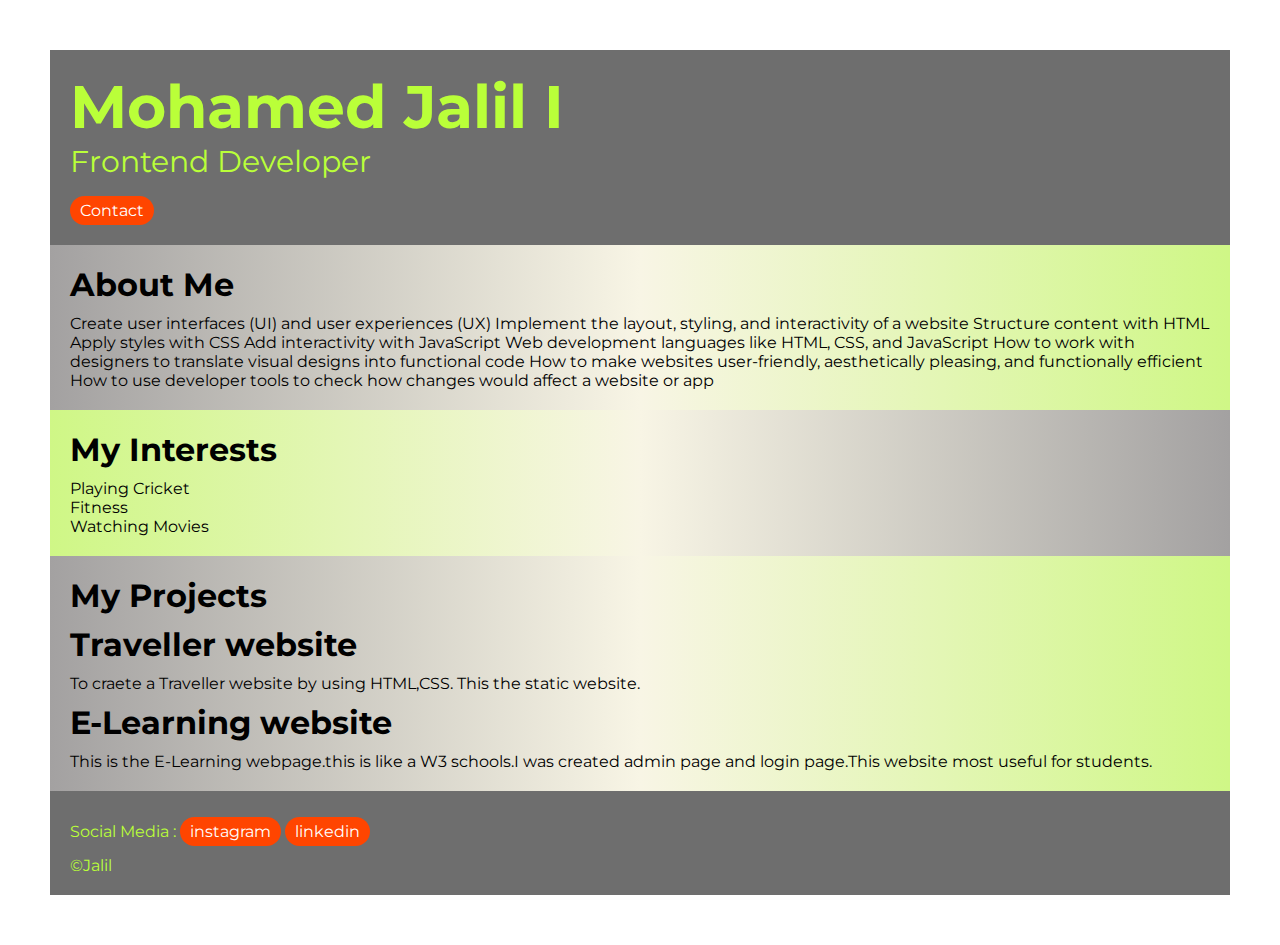
<file: index.html>
<!DOCTYPE html>
<html lang="en">

<head>
    <meta charset="UTF-8">
    <meta name="viewport" content="width=device-width, initial-scale=1.0">
    <link rel="stylesheet" href="portfolio.css">
    <link rel="preconnect" href="https://fonts.googleapis.com">
    <link rel="preconnect" href="https://fonts.gstatic.com" crossorigin>
    <link href="https://fonts.googleapis.com/css2?family=Montserrat:ital,wght@0,100..900;1,100..900&display=swap"
        rel="stylesheet">
    <title>Document</title>
</head>
    
<body>

    <div class="container">

        <div class="section-one">

            <h1 class="section-one__name">Mohamed Jalil I</h1>

            <p class="section-one__role">Frontend Developer</p>

            <a class="section-one__contact" href="contactform.html"
                target="_blank">Contact</a>

        </div>

        <div class="section-two">

            <h1 class="section-two__name">About Me</h1>

            <p class="section-two__desc" style="margin-top: 10px;">Create user interfaces (UI) and user experiences (UX)
                Implement the layout, styling, and interactivity of a website
                Structure content with HTML
                Apply styles with CSS
                Add interactivity with JavaScript
                Web development languages like HTML, CSS, and JavaScript 
                How to work with designers to translate visual designs into functional code 
                How to make websites user-friendly, aesthetically pleasing, and functionally efficient 
                How to use developer tools to check how changes would affect a website or app 
            </p>

        </div>

        <div class="section-three">

            <h1 class="section-three__name">My Interests</h1>

            <ul class="section-three__desc" style="margin-top: 10px;">
                <li>Playing Cricket</li>
                <li>Fitness</li>
                <li>Watching Movies</li>
            </ul>

        </div>

        <div class="section-four">

        <h1 class="section-four__name">My Projects</h1>
        <ul>
<li>
        <h1 style="margin-top: 10px;">Traveller website</h1>

        <p class="section-four__desc" style="margin-top: 10px;">To craete a Traveller website by using HTML,CSS.
            This the static website.
        </p>

    </li>
<li>
        <h1 style="margin-top: 10px;">E-Learning website</h1>

        <p class="section-four__desc" style="margin-top: 10px;">This is the E-Learning webpage.this is like a
            W3 schools.I was created admin page and login page.This website most useful for students. 
        </p>

    </li>
    </ul>
    </div>

<div class="section-five">


          <p class="section-five__title">Social Media :

            <a href="https://www.instagram.com">instagram</a>

            <a href="https://in.linkedin.com">linkedin</a>

        </p>

        <p class="section-five__desc" style="margin-top: 10px;">&copy;Jalil</p>

    </div>
  

    </div>

</body>

</html>
</file>
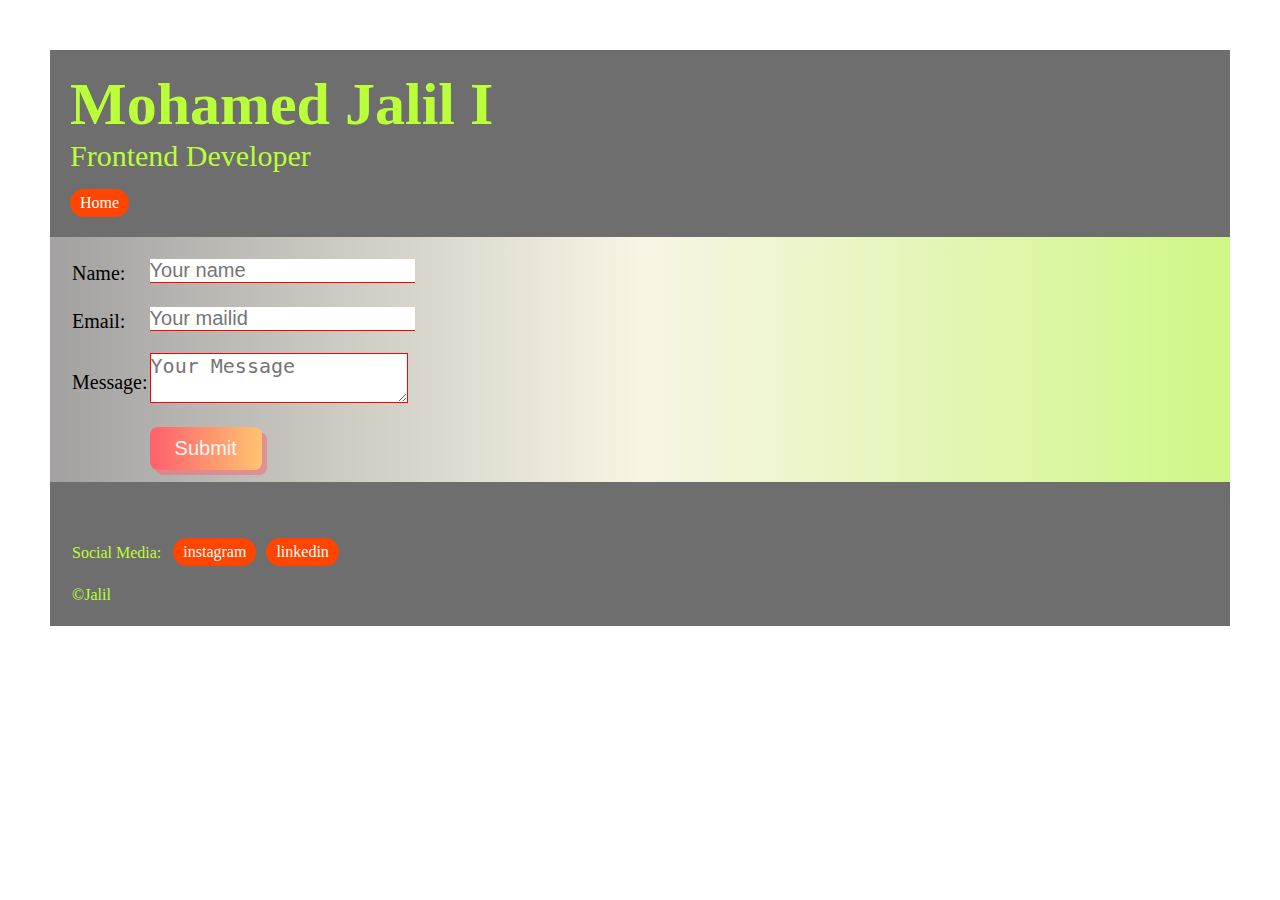
<file: contactform.html>
<!DOCTYPE html>
<html lang="en">

<head>
    <meta charset="UTF-8">
    <meta name="viewport" content="width=device-width, initial-scale=1.0">
    <title>Document</title>
    <link rel="stylesheet" href="portfolio.css">
</head>

<body>
<div class="contactform">

        <div class="section-six">

            <h1 class="section-six__name">Mohamed Jalil I</h1>

            <p class="section-six__role">Frontend Developer</p>

        <a class="section-six__contact" href="index.html">Home</a>

        </div>

        <div class="section-seven">

        <form>

        <table>
            <tr>
                <td style="font-size: 20px;"><br>Name:</td>
                <td><br><input type="text" placeholder="Your name" class="section-seven__input"></td>
            </tr>
            <tr>
                <td style="font-size: 20px;"><br>Email:</td>
                <td><br><input type="email" placeholder="Your mailid" class="section-seven__input"></td>
            </tr>
            <tr>
                <td style="font-size: 20px;"><br>Message:</td>
                <td><br><textarea placeholder="Your Message" class="section-seven__textarea"></textarea></td>
            </tr>
            <tr>
                <td><br></td>
                <td><br><input type="submit" class="section-seven__submit"></td>
            </tr>
            </table>
            </form>
            </div>
            <div class="section-eight">
                <form action="">
                <table>
            <tr>
                <td class="section-eight__name"><br><br>Social Media:</td>
                <td class="section-eight__desc"><br><a href="https://www.instagram.com">instagram</a><a href="https://in.linkedin.com" class="section-eight__desc"> linkedin</a>
                </td>
            </tr>
            <tr>
            <td><br>&copy;Jalil</td>
        </tr>
        </table>
    </form>
</div>
</div>
</body>

</html>
</file>
<file: portfolio.css>
*{
    padding: 0;
    margin: 0;
}
body{
    
    font-family: "Montserrat", serif;
    font-optical-sizing: auto;
    font-weight: weight;
    font-style: normal;
    /* background-color: #000000; */
    /* margin: 50px; */
}
.container{
    padding: 50px;
    /* background-color: lightpink; */
}
.section-one{
background-color: #6E6E6E;
color: #BAFF39;
padding: 20px;
}
.section-one__name{
    font-size: 60px;
}
.section-one__role{
font-size: 30px;

}
.section-one__contact{
    color: white;
    background-color: orangered;
    padding: 5px 10px 5px 10px;
    display: inline-block;
    margin-top: 16px;
    text-decoration: none;
    border-radius: 20px;
}

.section-two,.section-three,.section-four,.section-five{
    margin-top: 20px;
}
.section-desc,.section-desc,.section-desc,.section-desc{
    margin-top: 10px;
}
.section-three__desc{
    list-style: none;
}
.section-four ul{
    list-style: none;
}

.section-five{
    background-color: #6E6E6E;
color: #BAFF39;
padding: 20px;
margin-top: 0;
}
.section-five__title a{
    color: white;
    background-color: orangered;
    padding: 5px 10px 5px 10px;
    display: inline-block;
    margin-top: 6px;
    text-decoration: none;
    border-radius: 20px;
}
.section-two{
  background: linear-gradient(to right,#a3a1a1,#f8f5e5,#cff786);
  /* box-shadow: inset #63749b2b 3px 3px 4px 1px; */
  padding: 20px;
  margin-top:0;
}
.section-three{
padding: 20px;
margin: 0;
    background: linear-gradient(to left,#a3a1a1,#f8f5e5,#cff786);
    /* box-shadow: inset #fff 3px 3px 6px 1px, */
    /* inset #6e749b4d -2px -2px 6px 0; */
 
}
.section-four{
    background: linear-gradient(to right,#a3a1a1,#f8f5e5,#cff786);
    margin: 0;
    padding: 20px;
    /* background: linear-gradient(to bottom,#a3a1a1,#f8f5e5,#cff786); */
    /* box-shadow: 0 2px 1px #6e749b17, */
    /* 0 4px 2px #6e749b17,0 8px 4px #6e749b17, */
    /* 0 16px 8px #6e749b17,0 32px 16px #6e749b17; */
    
}
::selection{
    background-color: black;
    color: yellow;
}

.section-six{
    background-color: #6E6E6E;
color: #BAFF39;
padding: 20px;
}

.section-six__name{
    font-size: 60px;
}
.section-six__role{
    font-size: 30px;
}
.section-six__contact{
    color: white;
    background-color: orangered;
    padding: 5px 10px 5px 10px;
    display: inline-block;
    margin-top: 16px;
    text-decoration: none;
    border-radius: 20px;
}
.section-seven{
    background: linear-gradient(to right,#a3a1a1,#f8f5e5,#cff786);
    padding-left: 20px;
}

.section-seven__input{
    border: none;
    font-size: 20px;
    /* border-radius: 8px; */

border-bottom: 1px solid red;}

.section-seven__textarea{
    border: none;
    font-size: 20px;
    /* border-radius: 10px; */
    border: 1px solid red;
}
.section-seven__submit{
    font-size: 20px;
    padding: 10px 25px;
    border: none;
background:linear-gradient(to right,#ff5f6d,#ffc371);
    color: whitesmoke;
    cursor: pointer;
    box-shadow: 5px 5px 0px rgba(255, 95, 109, 0.5);
    margin-bottom: 10px;
    border-radius: 8px;
}

.section-eight{
    background-color: #6E6E6E;
    color: #BAFF39;
    padding: 20px;
    /* margin-top: 10px; */
}
.section-eight__desc a{
    color: white;
    background-color: orangered;
    padding: 5px 10px 5px 10px;
    display: inline-block;
    margin-top: 16px;
    margin-left: 10px;
    text-decoration: none;
    border-radius: 20px;
}

.contactform{
    margin: 50px;
}
</file>
